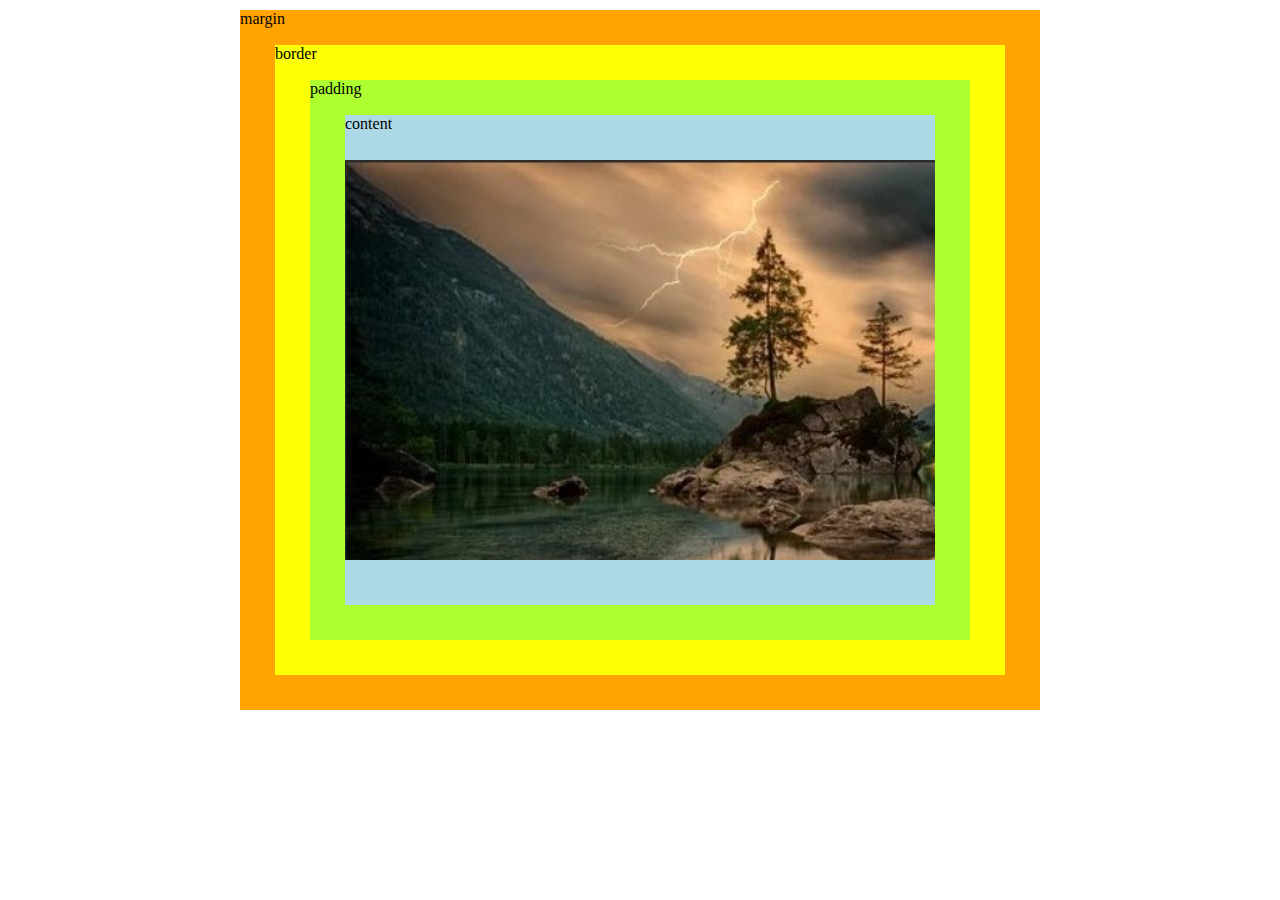
<file: CSS Box Model/index.html>
<!DOCTYPE html>
<html lang="en">
<head>
    <meta charset="UTF-8">
    <meta http-equiv="X-UA-Compatible" content="IE=edge">
    <meta name="viewport" content="width=device-width, initial-scale=1.0">
    <link rel="stylesheet" href="style.css">
    <title>Task 1</title>
</head>
<body>
    <div class="first">
        <p>margin</p>
        <div class="second">
            <p>border</p>
            <div class="third">
                <p>padding</p>
                <div class="fourth">
                    <p>content</p>
                    <div class="fifth">
                        
                    </div>
                </div>
            </div>
        </div>
    </div>
</body>
</html>
</file>
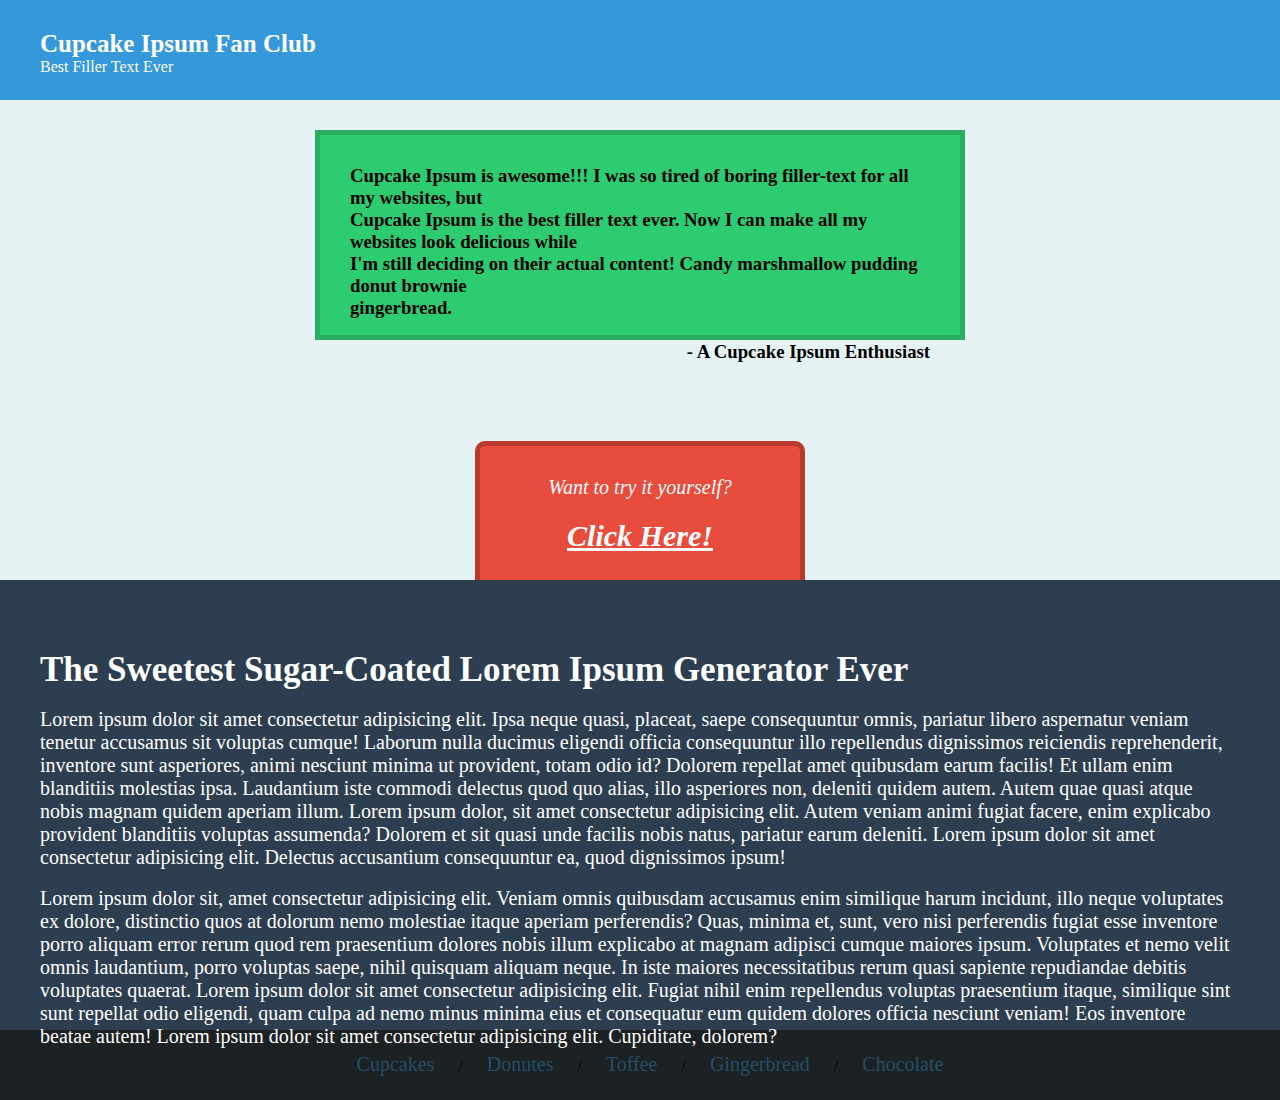
<file: CSS Text 1/index.html>
<!DOCTYPE html>
<html lang="en">
<head>
    <meta charset="UTF-8">
    <meta http-equiv="X-UA-Compatible" content="IE=edge">
    <meta name="viewport" content="width=device-width, initial-scale=1.0">
    <link rel="stylesheet" href="style.css">
    <title>Task 3</title>
</head>
<body>
    <nav>
        <div class="div1">
            <h2>Cupcake Ipsum Fan Club</h2>
            <p>Best Filler Text Ever</p>
        </div>
    </nav>
    <main>
        <div class="text">
            <div class="text1">
                <h3>Cupcake Ipsum is awesome!!! I was so tired of boring filler-text for all my websites, but <br>
                    Cupcake Ipsum is the best filler text ever. Now I can make all my websites look delicious while <br> I'm still deciding on their actual content! Candy marshmallow pudding donut brownie <br> gingerbread.</p><br>
                <span>- A Cupcake Ipsum Enthusiast</span>
            </div>
            <div class="text2">
                <p>Want to try it yourself?</p>
                <a href="">Click Here!</a>
            </div>
        </div>
    </main>
    <section>
        <div class="div2">
        <h1>The Sweetest Sugar-Coated Lorem Ipsum Generator Ever</h1><br>
        <p>Lorem ipsum dolor sit amet consectetur adipisicing elit. Ipsa neque quasi, placeat, saepe consequuntur omnis, pariatur libero aspernatur veniam tenetur accusamus sit voluptas cumque! Laborum nulla ducimus eligendi officia consequuntur illo repellendus dignissimos reiciendis reprehenderit, inventore sunt asperiores, animi nesciunt minima ut provident, totam odio id? Dolorem repellat amet quibusdam earum facilis! Et ullam enim blanditiis molestias ipsa. Laudantium iste commodi delectus quod quo alias, illo asperiores non, deleniti quidem autem. Autem quae quasi atque nobis magnam quidem aperiam illum. Lorem ipsum dolor, sit amet consectetur adipisicing elit. Autem veniam animi fugiat facere, enim explicabo provident blanditiis voluptas assumenda? Dolorem et sit quasi unde facilis nobis natus, pariatur earum deleniti. Lorem ipsum dolor sit amet consectetur adipisicing elit. Delectus accusantium consequuntur ea, quod dignissimos ipsum!</p><br>
        <p>Lorem ipsum dolor sit, amet consectetur adipisicing elit. Veniam omnis quibusdam accusamus enim similique harum incidunt, illo neque voluptates ex dolore, distinctio quos at dolorum nemo molestiae itaque aperiam perferendis? Quas, minima et, sunt, vero nisi perferendis fugiat esse inventore porro aliquam error rerum quod rem praesentium dolores nobis illum explicabo at magnam adipisci cumque maiores ipsum. Voluptates et nemo velit omnis laudantium, porro voluptas saepe, nihil quisquam aliquam neque. In iste maiores necessitatibus rerum quasi sapiente repudiandae debitis voluptates quaerat. Lorem ipsum dolor sit amet consectetur adipisicing elit. Fugiat nihil enim repellendus voluptas praesentium itaque, similique sint sunt repellat odio eligendi, quam culpa ad nemo minus minima eius et consequatur eum quidem dolores officia nesciunt veniam! Eos inventore beatae autem! Lorem ipsum dolor sit amet consectetur adipisicing elit. Cupiditate, dolorem?</p>
        </div>
    </section>
    <footer>
        <div class="div3">
            <ul>
                <li><a href="">Cupcakes</a></li>
                <li>/</li>
                <li><a href="">Donutes</a></li>
                <li>/</li>
                <li><a href="">Toffee</a></li>
                <li>/</li>
                <li><a href="">Gingerbread</a></li>
                <li>/</li>
                <li><a href="">Chocolate</a></li>
            </ul>
        </div>
    </footer>
</body>
</html>
</file>
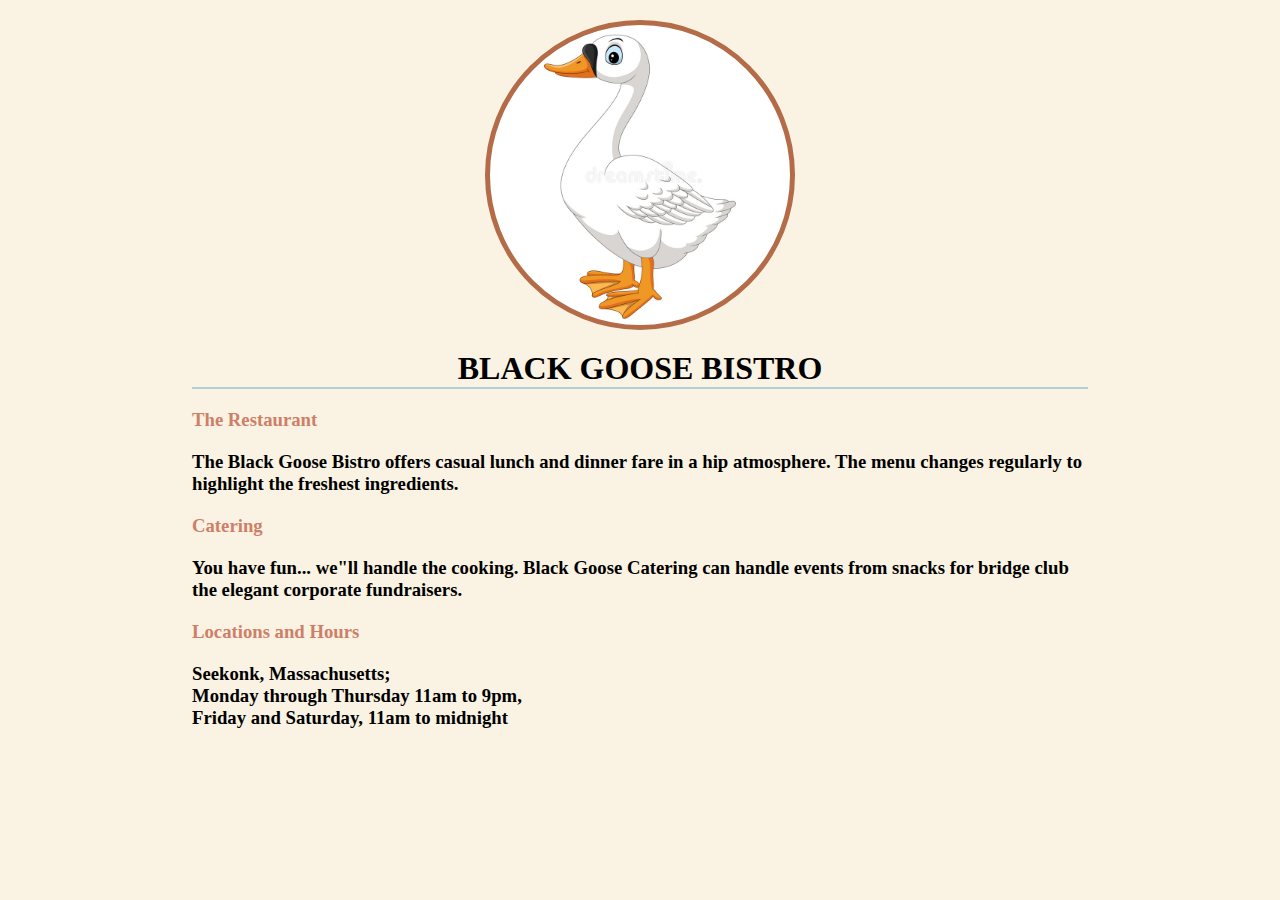
<file: CSS Text/index.html>
<!DOCTYPE html>
<html lang="en">
<head>
    <meta charset="UTF-8">
    <meta http-equiv="X-UA-Compatible" content="IE=edge">
    <meta name="viewport" content="width=device-width, initial-scale=1.0">
    <link rel="stylesheet" href="style.css">
    <title>Task 2</title>
</head>
<body>
    <div class="div1">
        <div class="img"></div>
        <h1>BLACK GOOSE BISTRO</h1><hr>
        <div class="text">
            <h3>The Restaurant</h3>
            <h3>The Black Goose Bistro offers casual lunch and dinner fare in a hip atmosphere. The menu changes regularly to highlight the freshest ingredients.</h3>
            <h3>Catering</h3>
            <h3>You have fun... we"ll handle the cooking. Black Goose Catering can handle events from snacks for bridge club the elegant corporate fundraisers.</h3>
            <h3>Locations and Hours</h3>
            <h3>Seekonk, Massachusetts; <br>Monday through Thursday 11am to 9pm, <br>Friday and Saturday, 11am to midnight</h3>
        </div>
    </div>
</body>
</html>
</file>
<file: CSS Box Model/style.css>
.first {
    width: 800px;
    height: 700px;
    background-color: #FFA400;
    margin: 10px auto;
}
.first p {
    margin: 0;
}
.second {
    width: 730px;
    height: 630px;
    background-color: #FEFF04;
    margin: 17px auto;
}
.third {
    width: 660px;
    height: 560px;
    background-color: #ADFF30;
    margin: 17px auto;
}
.fourth {
    width: 590px;
    height: 490px;
    background-color: #ADD9E6;
    margin: 17px auto;
}
.fifth {
    width: 100%;
    height: 400px;
    background-image: url(./img/task1image.jpg);
    margin-top: 27px;
}
</file>
<file: CSS Text 1/style.css>
*{
    margin: 0;
    padding: 0;
}
nav {
    width: 100%;
    height: 100px;
    background-color: #3598DB;
}
nav .div1 {
    padding-top: 30px;
    padding-left: 40px;
}
nav .div1 h2 {
    color: white;
    font-size: 25px;
    font-weight: bold;
}
nav .div1 p {
    color: white;
}
main {
    width: 100%;
    height: 450px;
    background-color: #E5F3F4;
    padding-top: 30px;
}
main .text {
    width: 50%;
    height: 200px;
    margin-left: auto;
    margin-right: auto;
    border: 5px solid #29AD62;
    background-color: #2DCC70;
}
main .text .text1 {
    padding: 30px 30px;
    margin-bottom: 70px;
}
main .text .text1 span {
    float: right;
}
main .text .text2 {
    width: 50%;
    height: 150px;
    border: 5px solid #B83B2E;
    margin-left: auto;
    margin-right: auto;
    border-radius: 10px;
    background-color: #E84C3D;
    text-align: center;
}
main .text .text2 p {
    font-size: 20px;
    font-style: italic;
    color: white;
    margin-top: 30px;
    margin-bottom: 20px;
}
main .text .text2 a {
    color: white;
    font-size: 30px;
    font-style: italic;
    font-weight: bold;
}
section {
    width: 100%;
    height: 450px;
    background-color: #2D3E50;
}
section .div2 {
    padding-top: 70px;
    padding-left: 40px;
    padding-right: 40px;
}
section .div2 h1 {
    color: white;
    font-size: 35px;
}
section .div2 p {
    font-size: 20px;
    color: white;
}
footer {
    width: 100%;
    height: 70px;
    background-color: #1C2124;
}
footer ul {
    text-align: center;
    padding-top: 23px;
}
footer ul li {
    list-style: none;
    display: inline;
    margin-left: 20px;
}
footer ul li a {
    text-decoration: none;
    font-size: 20px;
    color: #254F68;
}
</file>
<file: CSS Text/style.css>
*{
    margin: 0;
    padding: 0;
    background-color: #FAF3E3;
}
.div1 {
    width: 70%;
    height: auto;
    margin: 20px auto;
}
.div1 .img {
    width: 300px;
    height: 300px;
    margin: 20px auto;
    background-image: url(./img/goose.jpg);
    background-size: cover;
    border-radius: 50%;
    border: 5px solid #B46B48;
}
.div1 h1 {
    text-align: center;
}
.div1 hr {
    border: 1px solid #B0D1D4;
}
.div1 .text h3 {
    padding-top: 20px;
}
.div1 .text h3:nth-child(odd) {
    color: #CE7F68;
}
</file>
